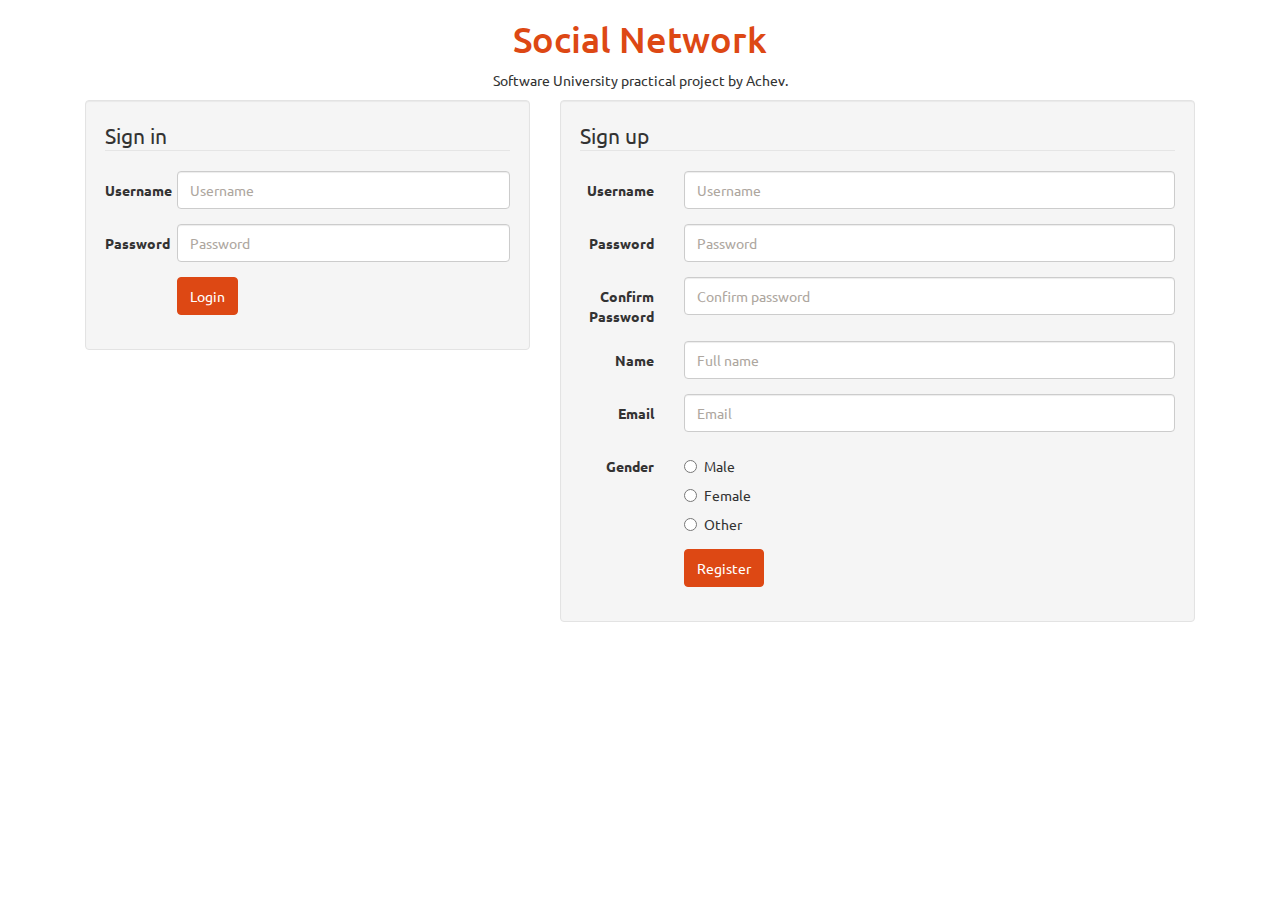
<file: app/index.html>
<!DOCTYPE html>
<html>
<head lang="en">
    <meta charset="UTF-8">
    <title>JS SPA - Social Network</title>
    <link rel="stylesheet" href="css/bootstrap.css">
    <link rel="stylesheet" href="css/app.css">
    <link rel="stylesheet" href="css/loading-bar.css">
    <link rel="stylesheet" href="css/notification.css">
</head>
<body ng-app="SocialNetwork">
<div ng-view>

</div>
<script src="js/libs/angular/angular.js"></script>
<script src="js/libs/angular/angular-route.js"></script>
<script src="js/libs/angular/angular-resource.js"></script>
<script src="js/libs/angular/angular-base64.js"></script>
<script src="js/libs/loading-bar.js"></script>
<script src="js/libs/jquery.js"></script>
<script src="js/libs/notification.js"></script>
<script src="https://maxcdn.bootstrapcdn.com/bootstrap/3.3.4/js/bootstrap.min.js"></script>

<script src="js/app.js"></script>
<script src="js/controllers/loginController.js"></script>
<script src="js/controllers/registerController.js"></script>
<script src="js/controllers/homeController.js"></script>
<script src="js/controllers/navigationController.js"></script>
<script src="js/controllers/changePasswordController.js"></script>
<script src="js/controllers/sidebarController.js"></script>
<script src="js/controllers/newsFeedController.js"></script>
<script src="js/controllers/editProfileController.js"></script>
<script src="js/controllers/userWallController.js"></script>
<script src="js/controllers/publishPostSidebarController.js"></script>
<script src="js/controllers/sidebarFriendController.js"></script>
<script src="js/controllers/friendsController.js"></script>

<script src="js/services/authService.js"></script>
<script src="js/services/postServices.js"></script>
<script src="js/services/passwordService.js"></script>
<script src="js/services/userService.js"></script>
</body>
</html>
</file>
<file: app/css/app.css>
.friend-img {
    margin: 10px;
}
.img-small {
    max-width: 35px;
}
.request-results {
    position: absolute;
    top: 50px;
    right: 450px;
    z-index: 1;
}
.search-results {
    position: absolute;
    z-index: 1;
}
.img-medium {
     max-width: 75px;
 }
.img-big {
    max-height: 150px;
}
.navbar-top {
    margin-top: 10px;
}
.bot-place {
    margin-bottom: 30px;
}
html, body {
    height: 100%;
    background: url(http://wallrere.com/wp-content/uploads/2015/05/white-background-wallpaper-2956247.jpg) no-repeat center center fixed;
    -webkit-background-size: cover;
    -moz-background-size: cover;
    -o-background-size: cover;
    background-size: auto;
}

.nopadding {
    padding: 0px;
}

.cover {
    max-height: 200px;
    max-width: 500px;
}
</file>
<file: app/css/loading-bar.css>
/*! 
 * angular-loading-bar v0.7.1
 * https://chieffancypants.github.io/angular-loading-bar
 * Copyright (c) 2015 Wes Cruver
 * License: MIT
 */

/* Make clicks pass-through */
#loading-bar,
#loading-bar-spinner {
  pointer-events: none;
  -webkit-pointer-events: none;
  -webkit-transition: 350ms linear all;
  -moz-transition: 350ms linear all;
  -o-transition: 350ms linear all;
  transition: 350ms linear all;
}

#loading-bar.ng-enter,
#loading-bar.ng-leave.ng-leave-active,
#loading-bar-spinner.ng-enter,
#loading-bar-spinner.ng-leave.ng-leave-active {
  opacity: 0;
}

#loading-bar.ng-enter.ng-enter-active,
#loading-bar.ng-leave,
#loading-bar-spinner.ng-enter.ng-enter-active,
#loading-bar-spinner.ng-leave {
  opacity: 1;
}

#loading-bar .bar {
  -webkit-transition: width 350ms;
  -moz-transition: width 350ms;
  -o-transition: width 350ms;
  transition: width 350ms;

  background: #FF9D00;
  position: fixed;
  z-index: 10002;
  top: 0;
  left: 0;
  width: 100%;
  height: 2px;
  border-bottom-right-radius: 1px;
  border-top-right-radius: 1px;
}

/* Fancy blur effect */
#loading-bar .peg {
  position: absolute;
  width: 70px;
  right: 0;
  top: 0;
  height: 2px;
  opacity: .45;
  -moz-box-shadow: #FF9D00 1px 0 6px 1px;
  -ms-box-shadow: #FF9D00 1px 0 6px 1px;
  -webkit-box-shadow: #FF9D00 1px 0 6px 1px;
  box-shadow: #FF9D00 1px 0 6px 1px;
  -moz-border-radius: 100%;
  -webkit-border-radius: 100%;
  border-radius: 100%;
}

#loading-bar-spinner {
  display: block;
  position: fixed;
  z-index: 10002;
  top: 10px;
  left: 10px;
}

#loading-bar-spinner .spinner-icon {
  width: 14px;
  height: 14px;

  border:  solid 2px transparent;
  border-top-color:  #FF9D00;
  border-left-color: #FF9D00;
  border-radius: 10px;

  -webkit-animation: loading-bar-spinner 400ms linear infinite;
  -moz-animation:    loading-bar-spinner 400ms linear infinite;
  -ms-animation:     loading-bar-spinner 400ms linear infinite;
  -o-animation:      loading-bar-spinner 400ms linear infinite;
  animation:         loading-bar-spinner 400ms linear infinite;
}

@-webkit-keyframes loading-bar-spinner {
  0%   { -webkit-transform: rotate(0deg);   transform: rotate(0deg); }
  100% { -webkit-transform: rotate(360deg); transform: rotate(360deg); }
}
@-moz-keyframes loading-bar-spinner {
  0%   { -moz-transform: rotate(0deg);   transform: rotate(0deg); }
  100% { -moz-transform: rotate(360deg); transform: rotate(360deg); }
}
@-o-keyframes loading-bar-spinner {
  0%   { -o-transform: rotate(0deg);   transform: rotate(0deg); }
  100% { -o-transform: rotate(360deg); transform: rotate(360deg); }
}
@-ms-keyframes loading-bar-spinner {
  0%   { -ms-transform: rotate(0deg);   transform: rotate(0deg); }
  100% { -ms-transform: rotate(360deg); transform: rotate(360deg); }
}
@keyframes loading-bar-spinner {
  0%   { transform: rotate(0deg);   transform: rotate(0deg); }
  100% { transform: rotate(360deg); transform: rotate(360deg); }
}
</file>
<file: app/css/notification.css>
/**
 * angular-ui-notification - Angular.js service providing simple notifications using Bootstrap 3 styles with css transitions for animating
 * @author Alex_Crack
 * @version v0.0.5
 * @link https://github.com/alexcrack/angular-ui-notification
 * @license MIT
 */
.ui-notification{position:fixed;z-index:9999;top:-100px;right:10px;width:300px;cursor:pointer;-webkit-transition:all ease .5s;-o-transition:all ease .5s;transition:all ease .5s;color:#fff;background:#337ab7;box-shadow:5px 5px 10px rgba(0,0,0,.3)}.ui-notification.killed{-webkit-transition:opacity ease 1s;-o-transition:opacity ease 1s;transition:opacity ease 1s;opacity:0}.ui-notification>h3{font-size:14px;font-weight:700;display:block;margin:10px 10px 0;padding:0 0 5px;text-align:left;border-bottom:1px solid rgba(255,255,255,.3)}.ui-notification a{color:#fff}.ui-notification a:hover{text-decoration:underline}.ui-notification>.message{margin:10px}.ui-notification.warning{color:#fff;background:#f0ad4e}.ui-notification.error{color:#fff;background:#d9534f}.ui-notification.success{color:#fff;background:#5cb85c}.ui-notification.info{color:#fff;background:#5bc0de}.ui-notification:hover{opacity:.7}
</file>
